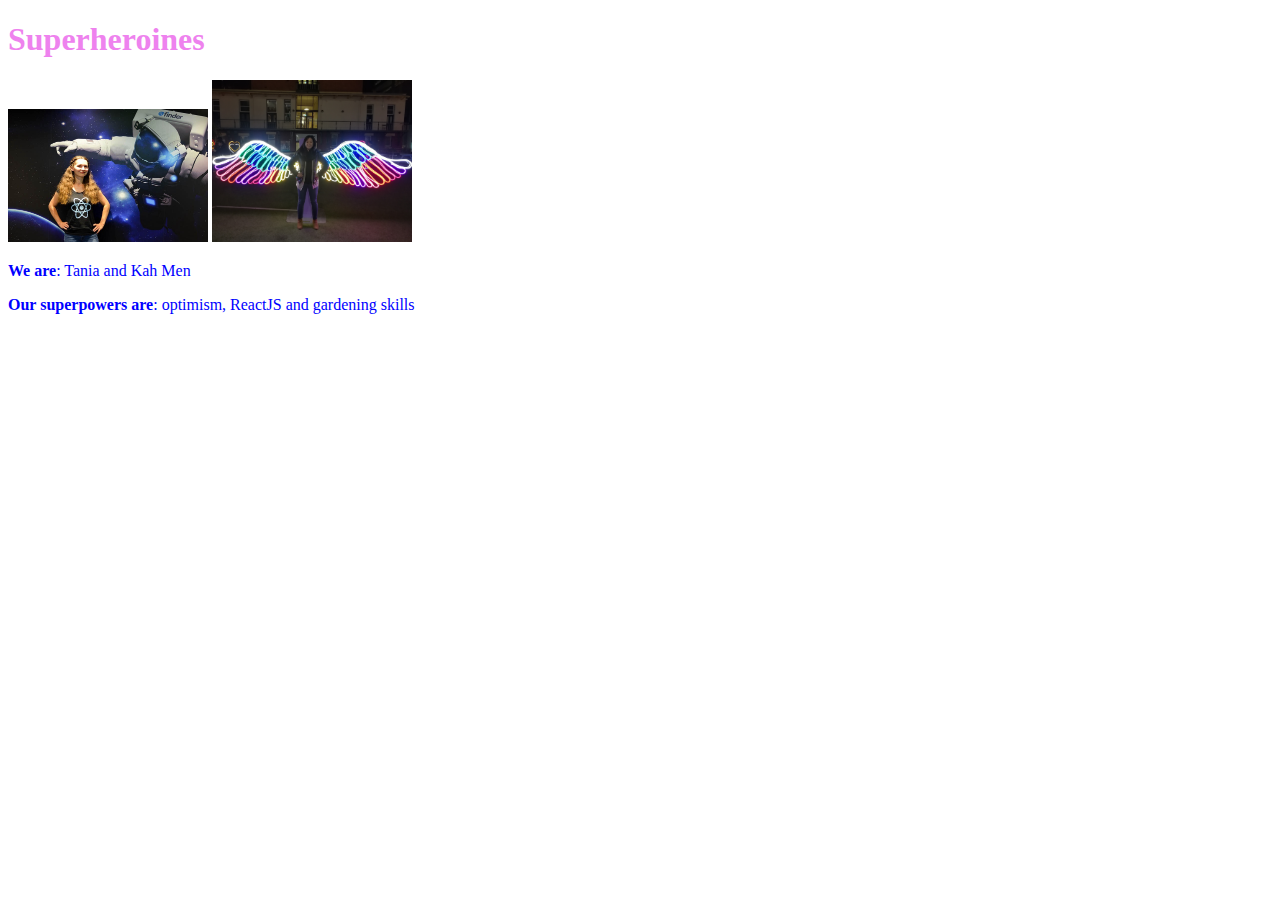
<file: example/index.html>
<!DOCTYPE html>
<html lang="en">
    <head>    
        <link rel="stylesheet" href="./index.css">
    </head>
    <body>
        <h1>Superheroines</h1>
        <img width="200px" src="./images/tania.jpeg"/>
        <img width="200px" src="./images/kahmen.jpg"/>
        <p><b>We are</b>: Tania and Kah Men</p>
        <p><b>Our superpowers are</b>: optimism, ReactJS and gardening skills</p>
    
    <body>
</html>
</file>
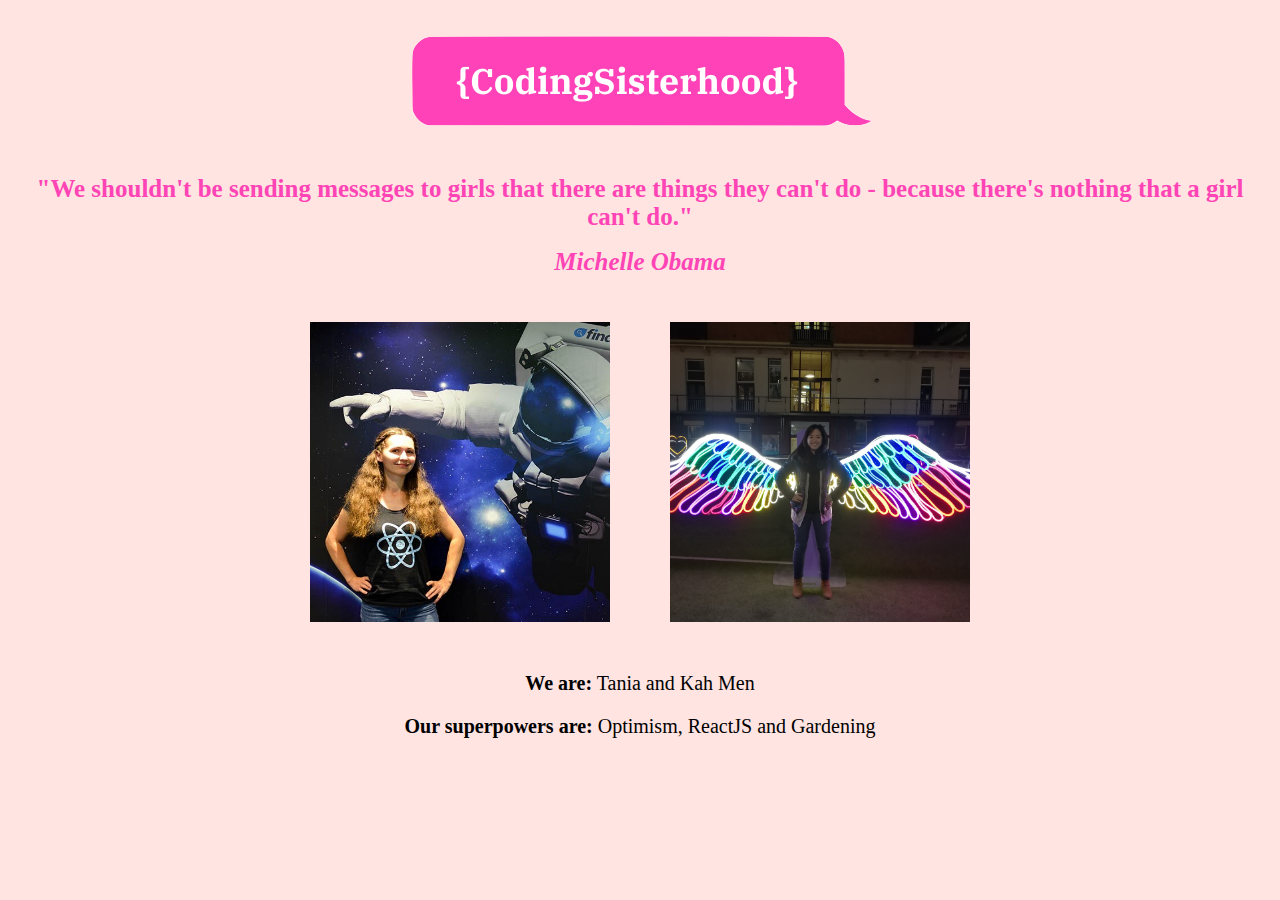
<file: Cool Extra Stuff Example/template.html>
<!DOCTYPE html>
<html lang="en">
  <head>
    <title>Coding Sisterhood</title>
    <!-- This is what appears on your browser tab -->
    <link rel="stylesheet" href="template.css" />
  </head>
  <body>
    <div id="logo">
      <img src="./assets/{CodingSisterhood}.png" alt="Coding Sisterhood logo" />
      <!-- The 'id' attribute makes this element very specific as it can only be used once -->
      <!-- The 'class' attribute makes this element a little more specific and can be re-used in other elements -->
    </div>
    <h1>
      "We shouldn't be sending messages to girls that there are things they
      can't do - because there's nothing that a girl can't do."
    </h1>
    <h1><i>Michelle Obama</i></h1>
    <!-- The 'i' element here makes the text inside italics -->
    <div id="images">
      <div class="photo">
        <img src="./assets/tania.jpeg" alt="Tania's superheroine picture" />
      </div>
      <div class="photo">
        <img src="./assets/kahmen.jpg" alt="Kah Men's superheroine picture" />
      </div>
    </div>
    <p><b>We are:</b> Tania and Kah Men</p>
    <!-- 'td' stands for 'table data' -->
    <p><b>Our superpowers are:</b> Optimism, ReactJS and Gardening</p>
  </body>
</html>
</file>
<file: example/index.css>
h1 {
  color: violet;
}

p {
  color: blue;
}
</file>
<file: Cool Extra Stuff Example/template.css>
body {
  margin-bottom: 100px;
  background-color: mistyrose;
}

div {
  background-color: mistyrose;
}

#logo {
  display: flex;
  justify-content: center;
}

#images {
  display: flex;
  justify-content: center;
}

.photo {
  margin: 30px;
  width: 300px;
  height: 300px;
  overflow: hidden;
  display: flex;
  justify-content: center;
}

h1 {
  color: #ff44b6;
  text-align: center;
  font-size: 25px;
}

p {
  color: black;
  text-align: center;
  font-size: 20px;
}
</file>
